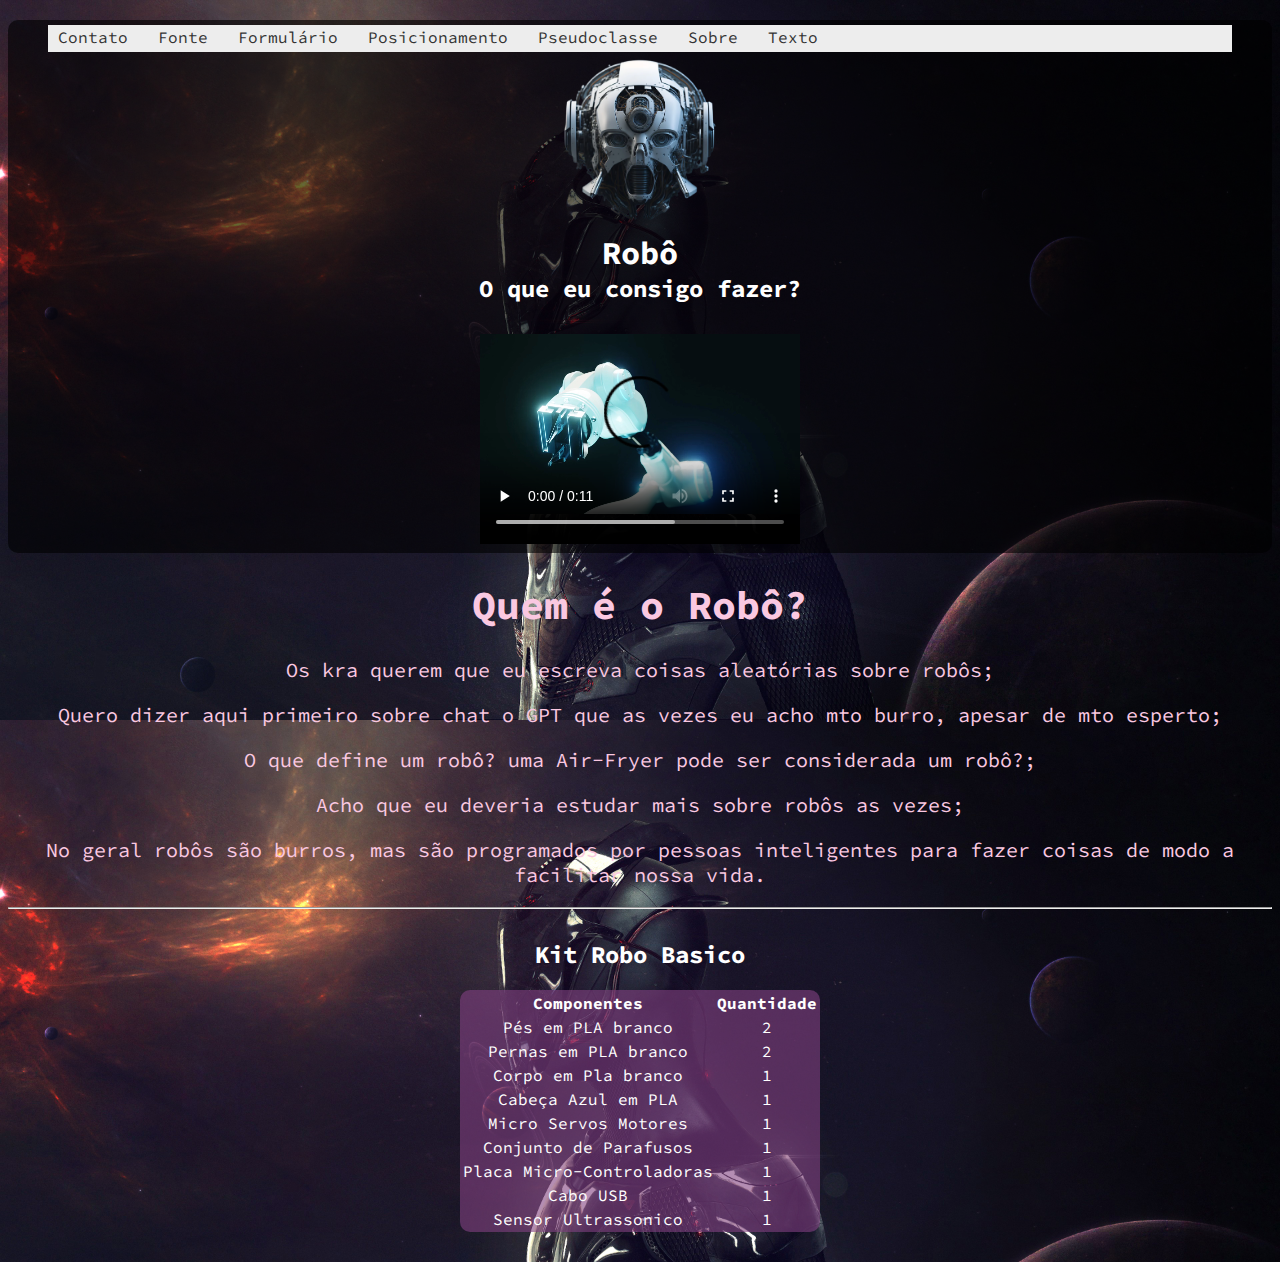
<file: Unidade 2/Index.html>
<!Doctype html>
<html lang="pt-br">
    <Head>
        <title>Site do Robô</title>
        <meta charset="utf-8">
        <link rel="stylesheet" href="CSS/Styles.css">
        <link href="<link rel="preconnect" href="https://fonts.googleapis.com">
        <link rel="preconnect" href="https://fonts.gstatic.com" crossorigin>
        <link href="https://fonts.googleapis.com/css2?family=Source+Code+Pro:wght@300&display=swap" rel="stylesheet">
    </Head>
    <body>
        <main>
            <nav id="menu">
                <ul>
                    <li> <a href="../Unidade 2/Contato.html" target="_blank">Contato</a></li>
                    <li> <a href="../Unidade 2/fonte.html" target="_blank">Fonte</a></li>
                    <li> <a href="../Unidade 2/Formulário.html" target="_blank">Formulário</a></li>
                    <li> <a href="../Unidade 2/Posicionamento.html" target="_blank">Posicionamento</a></li>
                    <li> <a href="../Unidade 2/Pseudoclasse.html" target="_blank">Pseudoclasse</a></li>
                    <li> <a href="../Unidade 2/Sobre.html" target="_blank">Sobre</a></li>
                    <li> <a href="../Unidade 2/Texto.html" target="_blank">Texto</a></li>
                </ul>
            </nav>
            <div class="logo">
                <img src="Imagens/image-removebg-preview.png" alt="Robô" width="20%" height="20%">                
            </div>
            <h1 class="manchete">Robô</h1>
            <h2 class="headline">O que eu consigo fazer?</h2>
            <div class="video">
                <video width="320" height="240" controls="controls">
                    <source src="../Unidade 2/Vídeos/Robo.mp4" type="video/mp4"/>
            </div>
        </main>
        <Article>
            <h1>Quem é o Robô?</h1>
            <p>Os kra querem que eu escreva coisas aleatórias sobre robôs;</p>
            <p>Quero dizer aqui primeiro sobre chat o GPT que as vezes eu acho mto burro, apesar de mto esperto;</p>
            <p>O que define um robô? uma Air-Fryer pode ser considerada um robô?;</p>
            <p>Acho que eu deveria estudar mais sobre robôs as vezes;</p>
            <p>No geral robôs são burros, mas são programados por pessoas inteligentes para fazer coisas de modo a facilitar nossa vida.</p>
        </Article>
        <hr>
        <Div class="Robo">
            <h2>Kit Robo Basico</h2>
            <table>
                <thead>
                    <tr>
                        <th>Componentes</th>
                        <th>Quantidade</th>
                    </tr>
                </thead>
                <Tbody>
                    <tr>
                        <td>Pés em PLA branco</td>
                        <td>2</td>
                    </tr>
                    <tr>
                        <td>Pernas em PLA branco</td>
                        <td>2</td>
                    </tr>
                    <tr>
                        <td>Corpo em Pla branco</td>
                        <td>1</td>
                    </tr>
                    <tr>
                        <td>Cabeça Azul em PLA</td>
                        <td>1</td>
                    </tr>
                    <tr>
                        <td>Micro Servos Motores</td>
                        <td>1</td>
                    </tr>
                    <tr>
                        <td>Conjunto de Parafusos</td>
                        <td>1</td>
                    </tr>
                    <tr>
                        <td>Placa Micro-Controladoras</td>
                        <td>1</td>
                    </tr>
                    <tr>
                        <td>Cabo USB</td>
                        <td>1</td>
                    </tr>
                    <tr>
                        <td>Sensor Ultrassonico</td>
                        <td>1</td>
                    </tr>
                </Tbody>
            </table>
        </Div>
        
    </body>
</html>
</file>
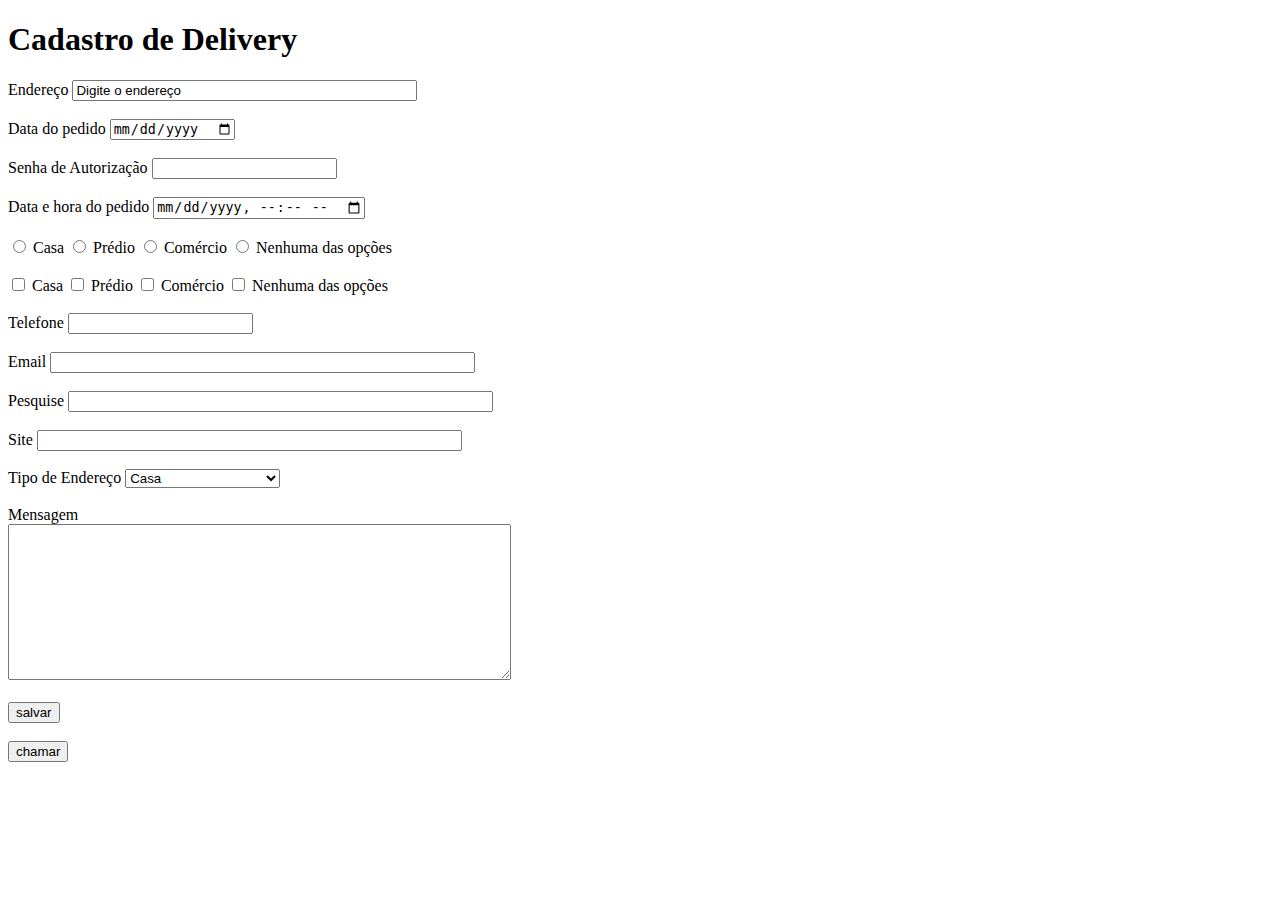
<file: Unidade 1/Delivery.html>
<!DOCTYPE html>
<html lang="pt-br">
    <head>
        <meta charset="utf-8">
        <title>Delivery</title>
    </head>
    <Body>
        <h1>Cadastro de Delivery</h1>
        <form>
            <label>Endereço</label> <input type="text" name="endereço" value="Digite o endereço" size="40" maxlength="150"/>
            <br><br>
            <label>Data do pedido</label> <input type="date" name="Data_pedido"/>
            <br><br>
            <label>Senha de Autorização</label> <input type="password"  name="Senha"/>
            <br><br>
            <label>Data e hora do pedido</label> <input type="datetime-local" name="datahora_pedido"/>
            <br><br>
            <input type="radio" id="alterntiva1" name="alternativa" value="A"/> <label for="alterntiva1">Casa</label>
            <input type="radio" id="alterntiva2" name="alternativa" value="B"/> <label for="alterntiva2">Prédio</label>
            <input type="radio" id="alterntiva3" name="alternativa" value="C"/> <label for="alterntiva3">Comércio</label>
            <input type="radio" id="alterntiva4" name="alternativa" value="D"/> <label for="alterntiva4">Nenhuma das opções</label>
            <br><br>
            <input type="checkbox" id="alterntiva1" name="alternativa" value="A"/> <label for="alterntiva1">Casa</label>
            <input type="checkbox" id="alterntiva2" name="alternativa" value="B"/> <label for="alterntiva2">Prédio</label>
            <input type="checkbox" id="alterntiva3" name="alternativa" value="C"/> <label for="alterntiva3">Comércio</label>
            <input type="checkbox" id="alterntiva4" name="alternativa" value="D"/> <label for="alterntiva4">Nenhuma das opções</label>
            <br><br>
            <label>Telefone</label> <input type="tel" name="telefone" size="20"/>
            <br><br>
            <label>Email</label> <input type="email" name="email" size="50" maxlength="80"/>
            <br><br>
            <label>Pesquise</label> <input type="search" name="busca" size="50" maxlength="80"/>
            <br><br>
            <label>Site</label> <input type="URL" name="site" size="50" maxlength="80"/>
            <br><br>
            <label>Tipo de Endereço</label>
            <select name="tp_endereço" id="tp_endereço">
                <option value="AC">Casa</option>
                <option value="AC">Prédio</option>
                <option value="AC">Comércio</option>
                <option value="AC">Nenhuma das Opções</option>
            </select>
            <br><br>
            <label>Mensagem</label>
            <br>
            <textarea name="texto" id="texto" rows="10" cols="60"></textarea>
            <br><br>
            <input type="submit" name="enviar" value="salvar"/>
            <br><br>
            <input type="button" name="chamar" value="chamar" onclick="alert('Primeira mensagem!!!')"/>
        </form>
    </Body>
</html>
</file>
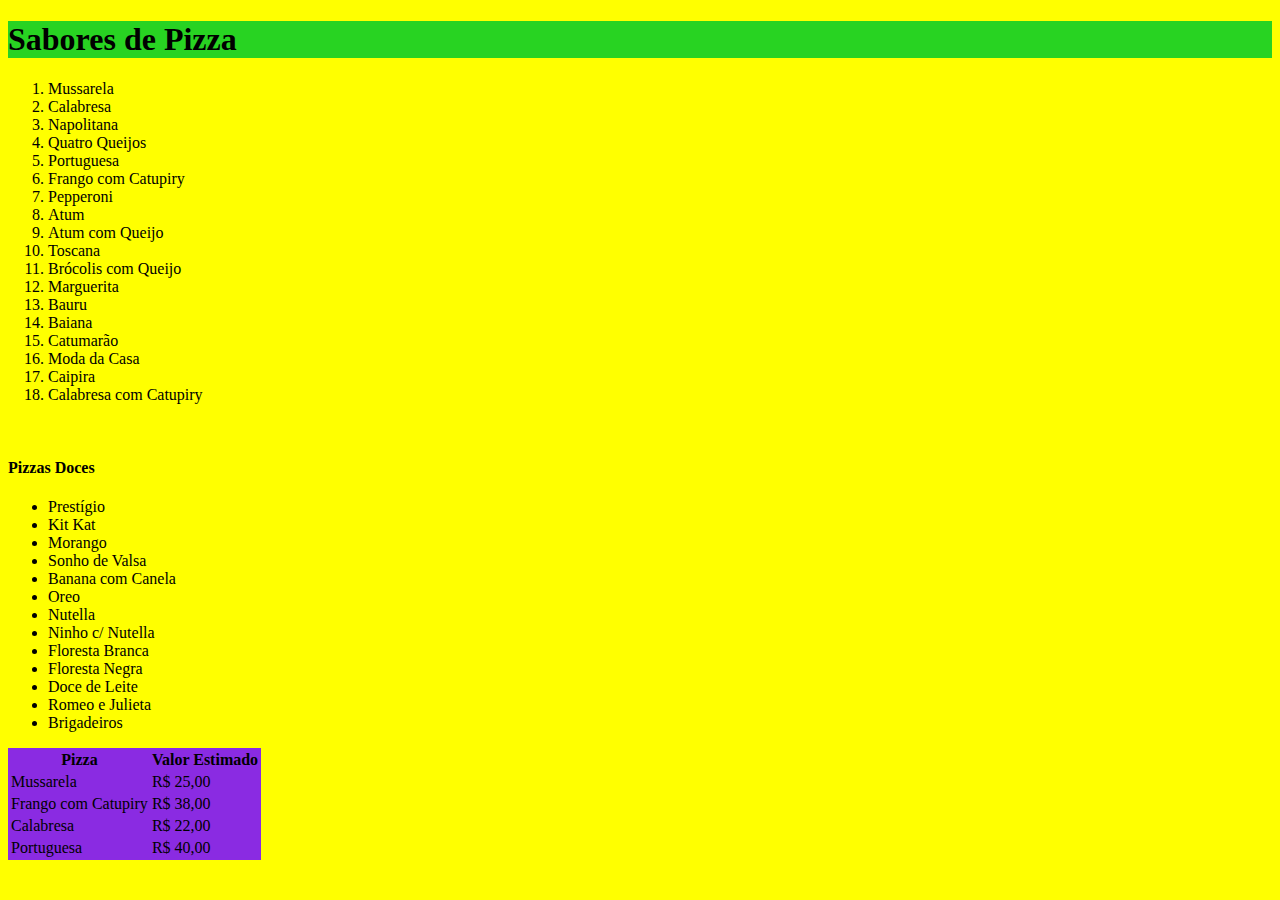
<file: Unidade 1/Sobores.html>
<!DOCTYPE html>
<Html>
	<Head>
		<meta charset="utf-8">
		<Title>Sabores</Title>
	</Head>
	<Body>
		<body style="background-color: yellow;">
		<h1 style="background-color: rgb(40, 211, 34);"">Sabores de Pizza</h1>
			<ol>
				<li>Mussarela</li>
				<li>Calabresa</li>
				<li>Napolitana</li>
				<li>Quatro Queijos</li>
				<li>Portuguesa</li>
				<li>Frango com Catupiry</li>
				<li>Pepperoni</li>
				<li>Atum</li>
				<li>Atum com Queijo</li>
				<li>Toscana</li>
				<li>Brócolis com Queijo</li>
				<li>Marguerita</li>
				<li>Bauru</li>
				<li>Baiana</li>
				<li>Catumarão</li>
				<li>Moda da Casa</li>
				<li>Caipira</li>
				<li>Calabresa com Catupiry</li>
			</ol>
		<br>
		<h4>Pizzas Doces</h4>
			<ul>
				<li>Prestígio</li>
				<li>Kit Kat</li>
				<li>Morango</li>
				<li>Sonho de Valsa</li>
				<li>Banana com Canela</li>
				<li>Oreo</li>
				<li>Nutella</li>
				<li>Ninho c/ Nutella</li>
				<li>Floresta Branca</li>
				<li>Floresta Negra</li>
				<li>Doce de Leite</li>
				<li>Romeo e Julieta</li>
				<li>Brigadeiros</li>
			</ul>
			<table style="background-color: blueviolet;">
				<tr>
					<th>Pizza</th>
					<th>Valor Estimado</th>
				</tr>
				<tr>
					<td>Mussarela</td>
					<td>R$ 25,00</td>
				</tr>
				<tr>
					<td>Frango com Catupiry</td>
					<td>R$ 38,00</td>
				</tr>
				<tr>
					<td>Calabresa</td>
					<td>R$ 22,00 </td>
				</tr>
				<tr>
					<td>Portuguesa</td>
					<td>R$ 	40,00</td>
				</tr>
			</table>
	</Body>
</html>
</file>
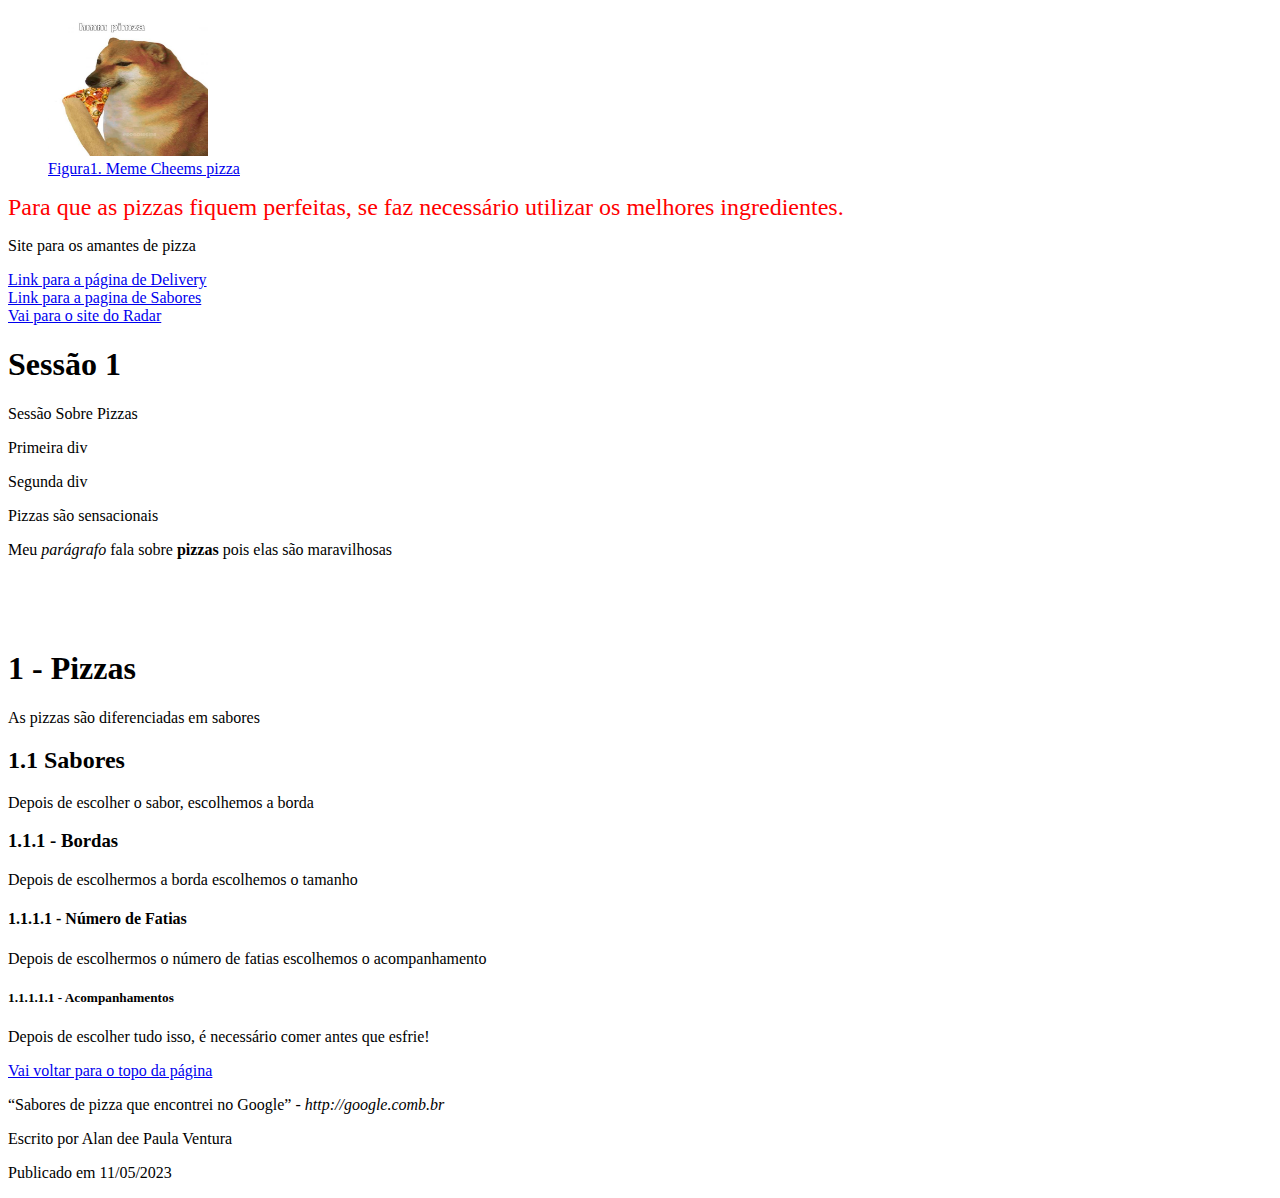
<file: Unidade 1/Untitled-1.html>
<!DOCTYPE html>
<html lang="pt-br">
    <head>
        <meta charset="utf-8">
        <title>Olá Mundo!!!</title>
    </head>
    <body>
        <figure>
            <a href="Sobores.html" target="_blank">
                <img src="Imagens/Cheems Pizza.jpeg" alt="Hmmm pimzza" height="140" width="160">
                <figcaption>Figura1. Meme Cheems pizza</figcaption>
            </a>
        </figure>
        <p>
            <font size="5"Arial color="red">
                Para que as pizzas fiquem perfeitas, se faz necessário utilizar os melhores ingredientes.
            </font>
        </p>
        <a name="Topo"></a> <!--âncora-->
        <header>
            <p>Site para os amantes de pizza</p>
        </header>
        <a href="Delivery.html" target="_blank">Link para a página de Delivery</a>
        <br>
        <a href="Sobores.html" target="_blank">Link para a pagina de Sabores</a>
        <br>
        <a href="https://radar.farmarcas.com.br/dashboard" target="_blank">Vai para o site do Radar</a>
        <Section>
            <h1>Sessão 1</h1>
            <p>Sessão Sobre Pizzas</p>
        </Section>

        <div>
            <p>Primeira div</p>
        </div>
        
        <div>
            <p>Segunda div</p>
        </div>
        <main>
            <article>
                <p>Pizzas são sensacionais</p>
            </article>
            <p>Meu <em>parágrafo</em> fala sobre <strong>pizzas</strong> pois elas são maravilhosas</p>
            <br><br><br>
        </main>
        <h1>1 - Pizzas</h1>
        <p>As pizzas são diferenciadas em sabores</p>
            <h2>1.1 Sabores</h2>
            <p>Depois de escolher o sabor, escolhemos a borda</p>
                <h3>1.1.1 - Bordas</h3>
                <p>Depois de escolhermos a borda escolhemos o tamanho</p>
                    <h4>1.1.1.1 - Número de Fatias</h4>
                    <p>Depois de escolhermos o número de fatias escolhemos o acompanhamento</p>
                        <h5>1.1.1.1.1 - Acompanhamentos</h5>
                        <p>Depois de escolher tudo isso, é necessário comer antes que esfrie!</p>
        <a href="#Topo">Vai voltar para o topo da página</a>
        <Footer>
            <p>
                <q>Sabores de pizza que encontrei no Google</q> - <cite>http://google.comb.br</cite>
            </p>
            <p>Escrito por Alan dee Paula Ventura</p>
            <p>Publicado em <time datetime="11/05/2023">11/05/2023</time></p>
        </Footer>
    </body>
</html>
</file>
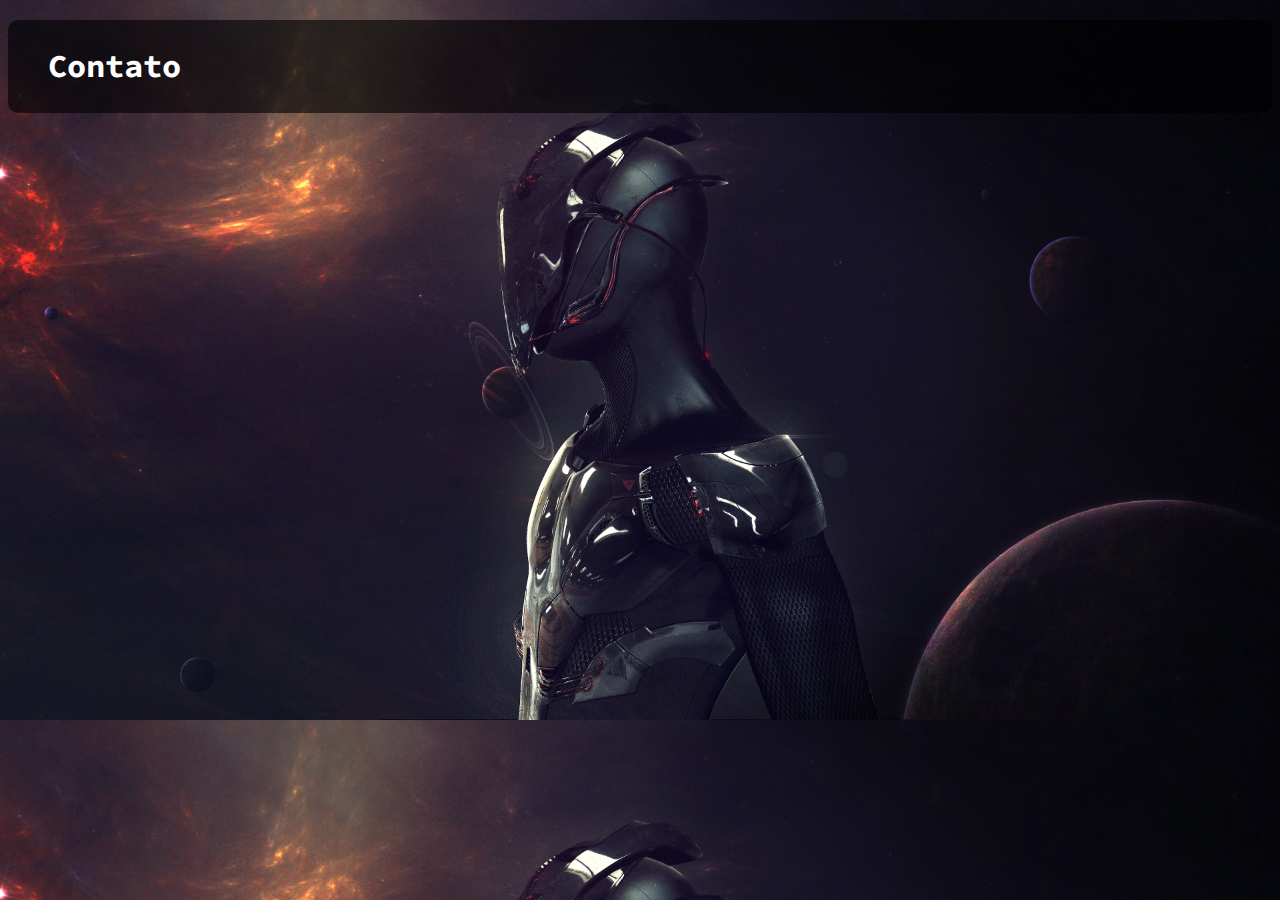
<file: Unidade 2/Contato.html>
<!DOCTYPE html>
<html lang="pt-br">
    <Head>
        <title>Contato</title>
        <meta charset="utf-8">
        <link rel="stylesheet" href="CSS/Styles.css">
        <link href="<link rel="preconnect" href="https://fonts.googleapis.com">
        <link rel="preconnect" href="https://fonts.gstatic.com" crossorigin>
        <link href="https://fonts.googleapis.com/css2?family=Source+Code+Pro:wght@300&display=swap" rel="stylesheet">
    </Head>
    <body>
        <main>
            <H1>Contato</H1>
        </main>
    </body>
</html>
</file>
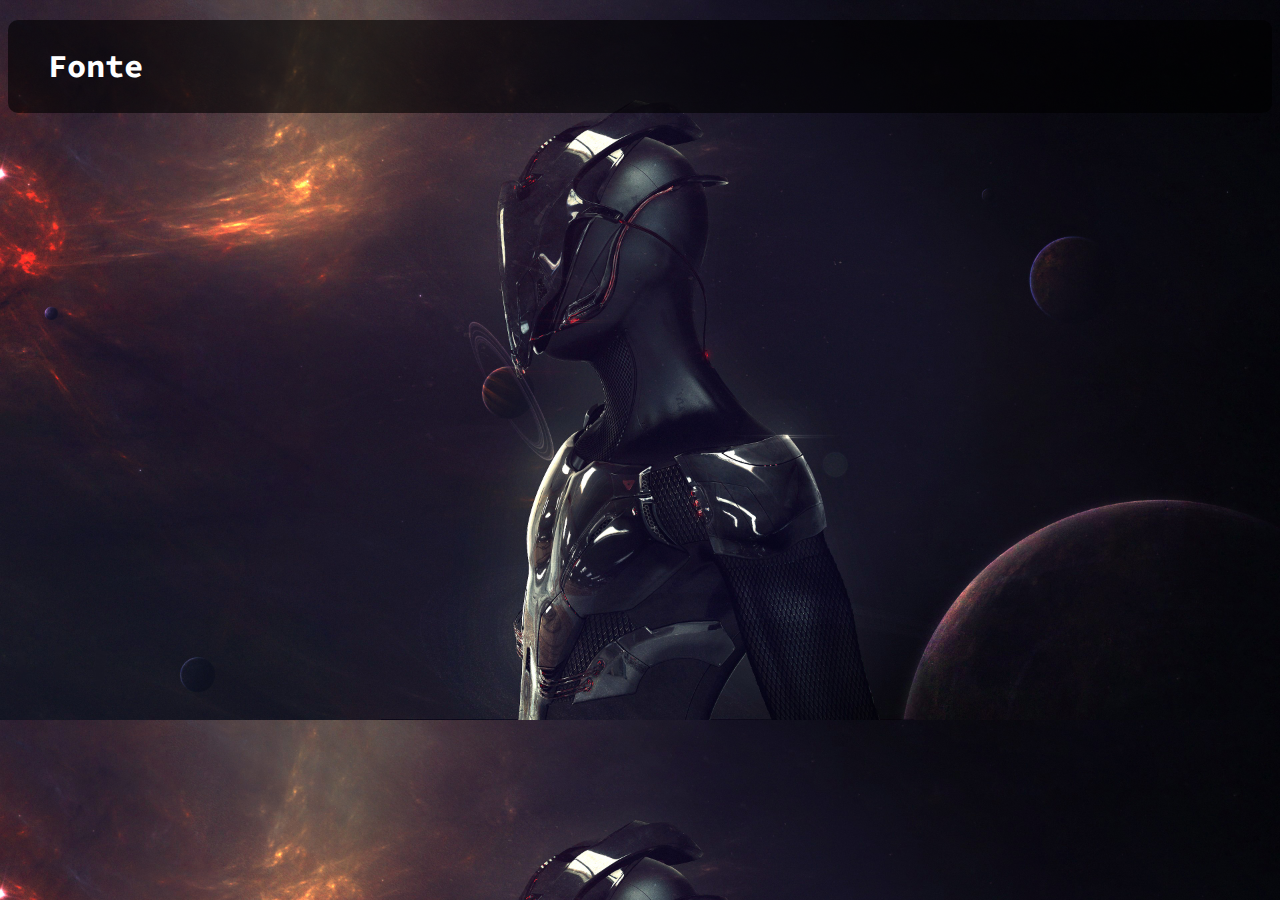
<file: Unidade 2/fonte.html>
<!DOCTYPE html>
<html lang="pt-br">
    <Head>
        <title>Fonte</title>
        <meta charset="utf-8">
        <link rel="stylesheet" href="CSS/Styles.css">
        <link href="<link rel="preconnect" href="https://fonts.googleapis.com">
        <link rel="preconnect" href="https://fonts.gstatic.com" crossorigin>
        <link href="https://fonts.googleapis.com/css2?family=Source+Code+Pro:wght@300&display=swap" rel="stylesheet">
    </Head>
    <body>
        <main>
            <H1>Fonte</H1>
        </main>
    </body>
</html>
</file>
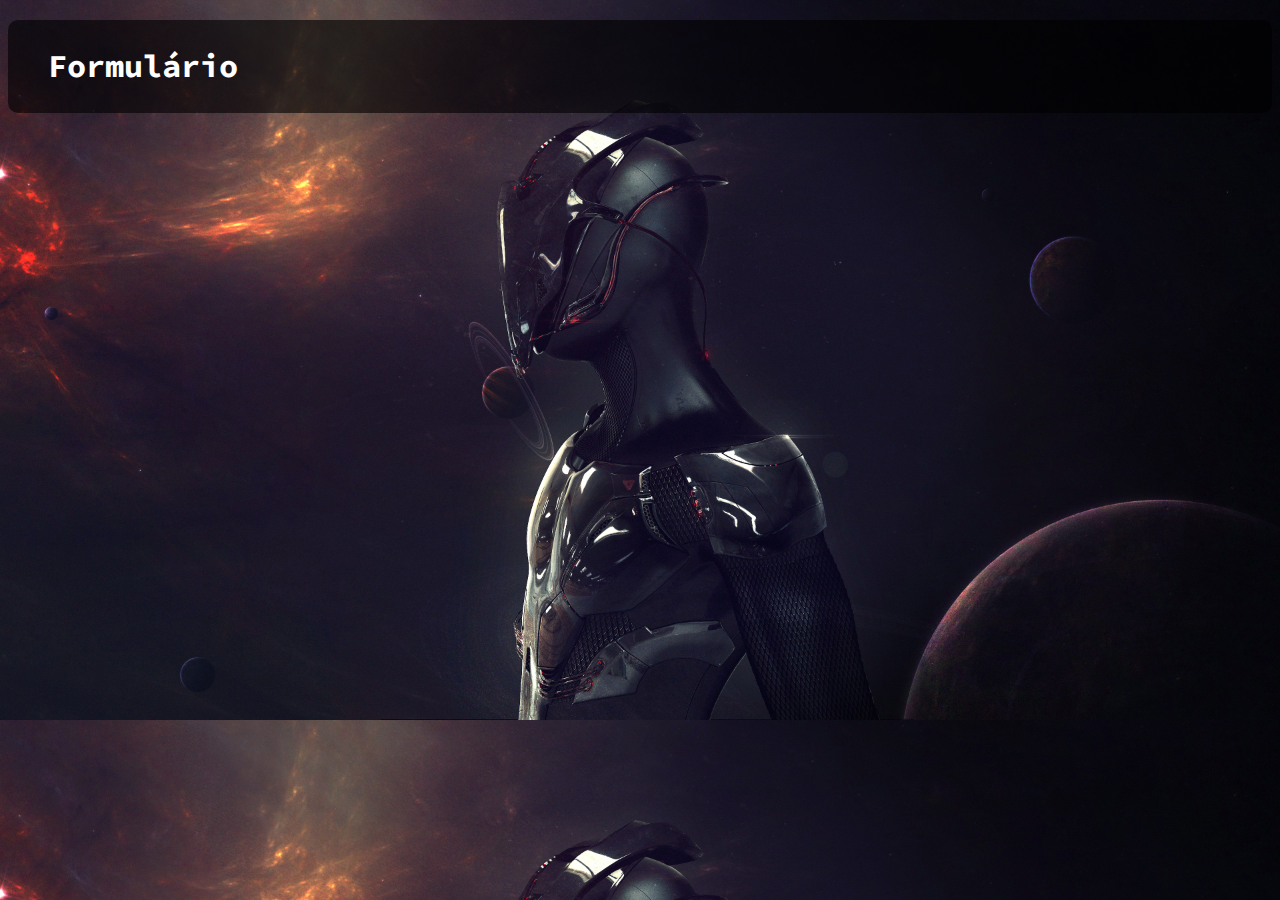
<file: Unidade 2/Formulário.html>
<!DOCTYPE html>
<html lang="pt-br">
    <Head>
        <title>Formulário</title>
        <meta charset="utf-8">
        <link rel="stylesheet" href="CSS/Styles.css">
        <link href="<link rel="preconnect" href="https://fonts.googleapis.com">
        <link rel="preconnect" href="https://fonts.gstatic.com" crossorigin>
        <link href="https://fonts.googleapis.com/css2?family=Source+Code+Pro:wght@300&display=swap" rel="stylesheet">
    </Head>
    <body>
        <main>
            <H1>Formulário</H1>
        </main>
    </body>
</html>
</file>
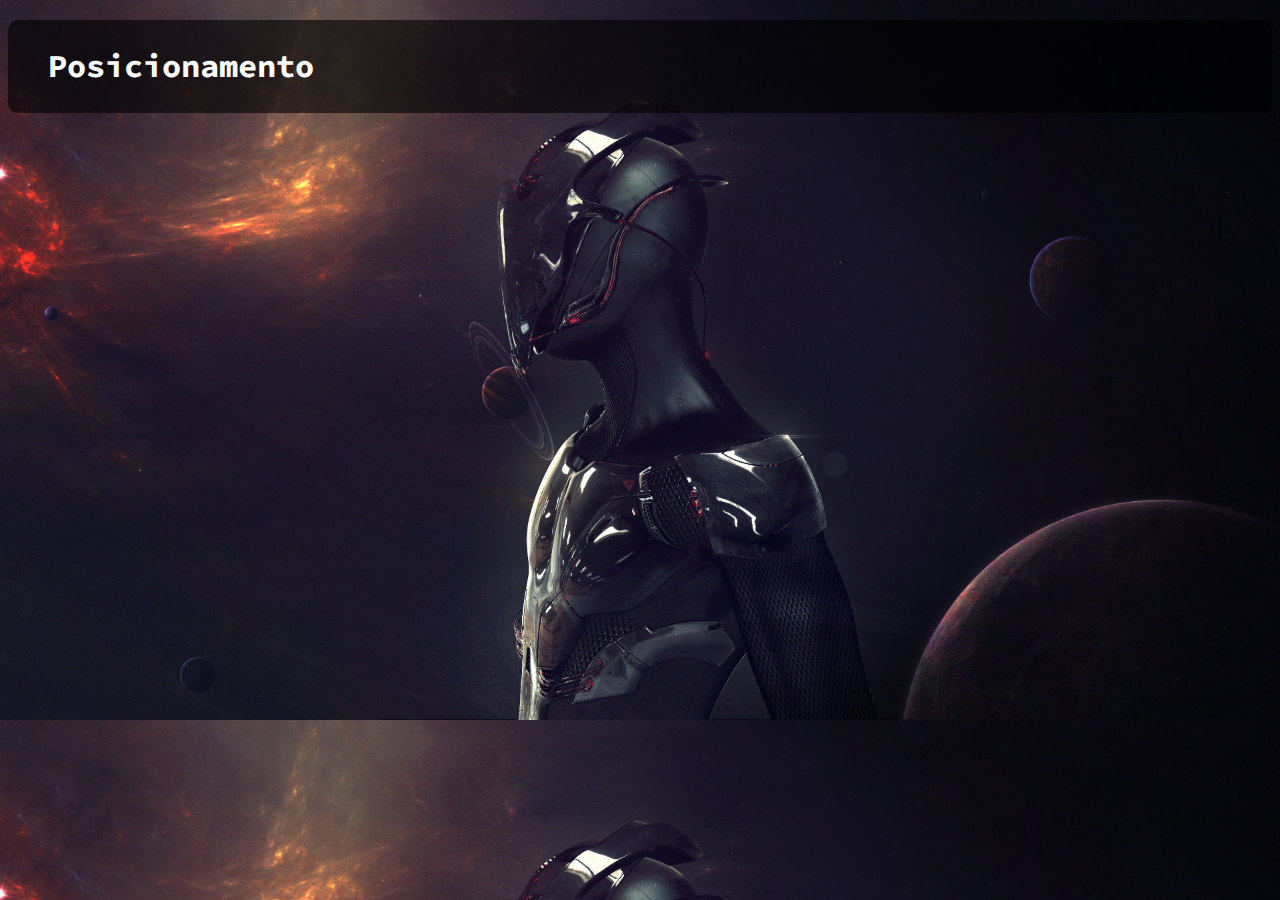
<file: Unidade 2/Posicionamento.html>
<!DOCTYPE html>
<html lang="pt-br">
    <Head>
        <title>Posicionamento</title>
        <meta charset="utf-8">
        <link rel="stylesheet" href="CSS/Styles.css">
        <link href="<link rel="preconnect" href="https://fonts.googleapis.com">
        <link rel="preconnect" href="https://fonts.gstatic.com" crossorigin>
        <link href="https://fonts.googleapis.com/css2?family=Source+Code+Pro:wght@300&display=swap" rel="stylesheet">
    </Head>
    <body>
        <main>
            <H1>Posicionamento</H1>
        </main>
    </body>
</html>
</file>
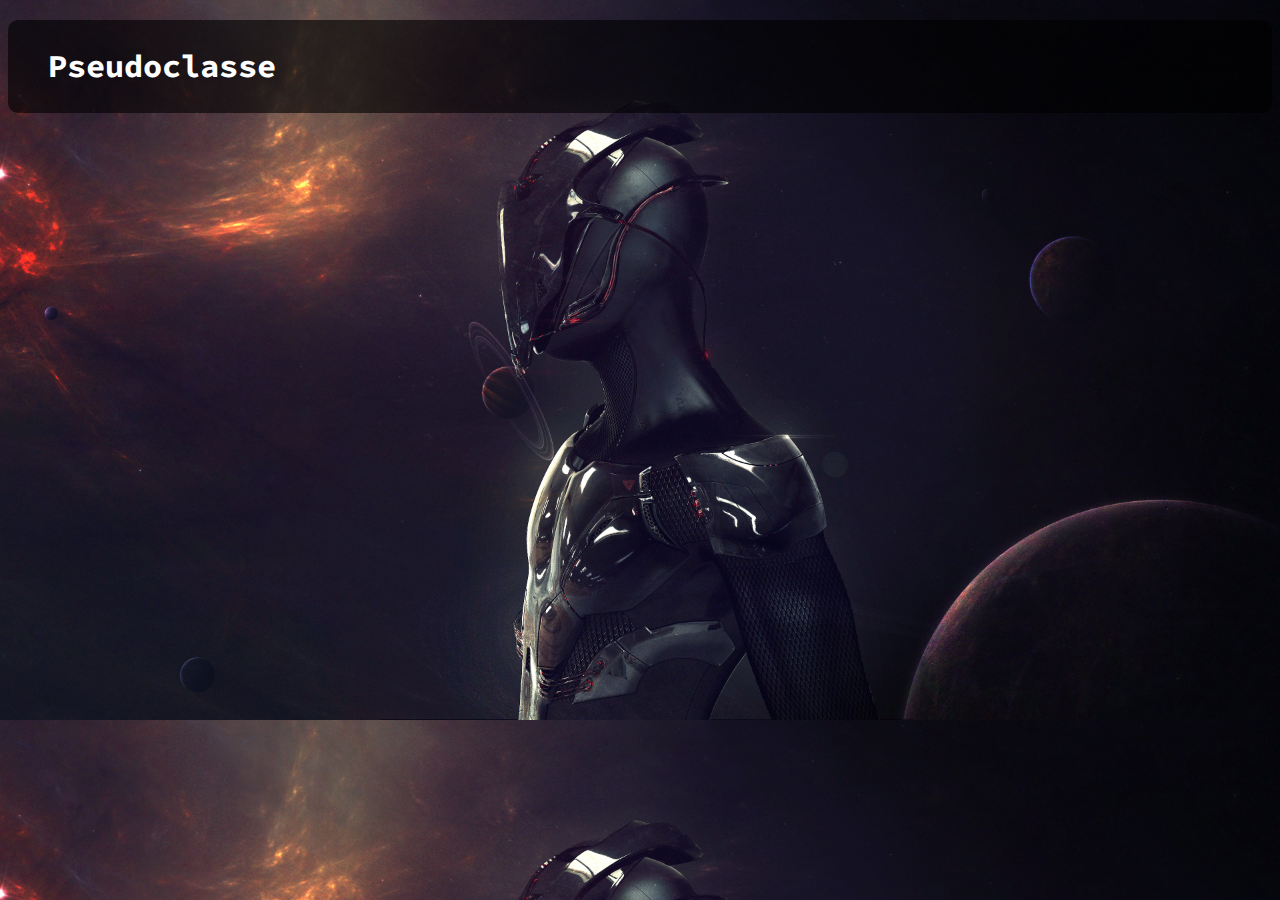
<file: Unidade 2/Pseudoclasse.html>
<!DOCTYPE html>
<html lang="pt-br">
    <Head>
        <title>Pseudoclasse</title>
        <meta charset="utf-8">
        <link rel="stylesheet" href="CSS/Styles.css">
        <link href="<link rel="preconnect" href="https://fonts.googleapis.com">
        <link rel="preconnect" href="https://fonts.gstatic.com" crossorigin>
        <link href="https://fonts.googleapis.com/css2?family=Source+Code+Pro:wght@300&display=swap" rel="stylesheet">
    </Head>
    <body>
        <main>
            <H1>Pseudoclasse</H1>
        </main>
    </body>
</html>
</file>
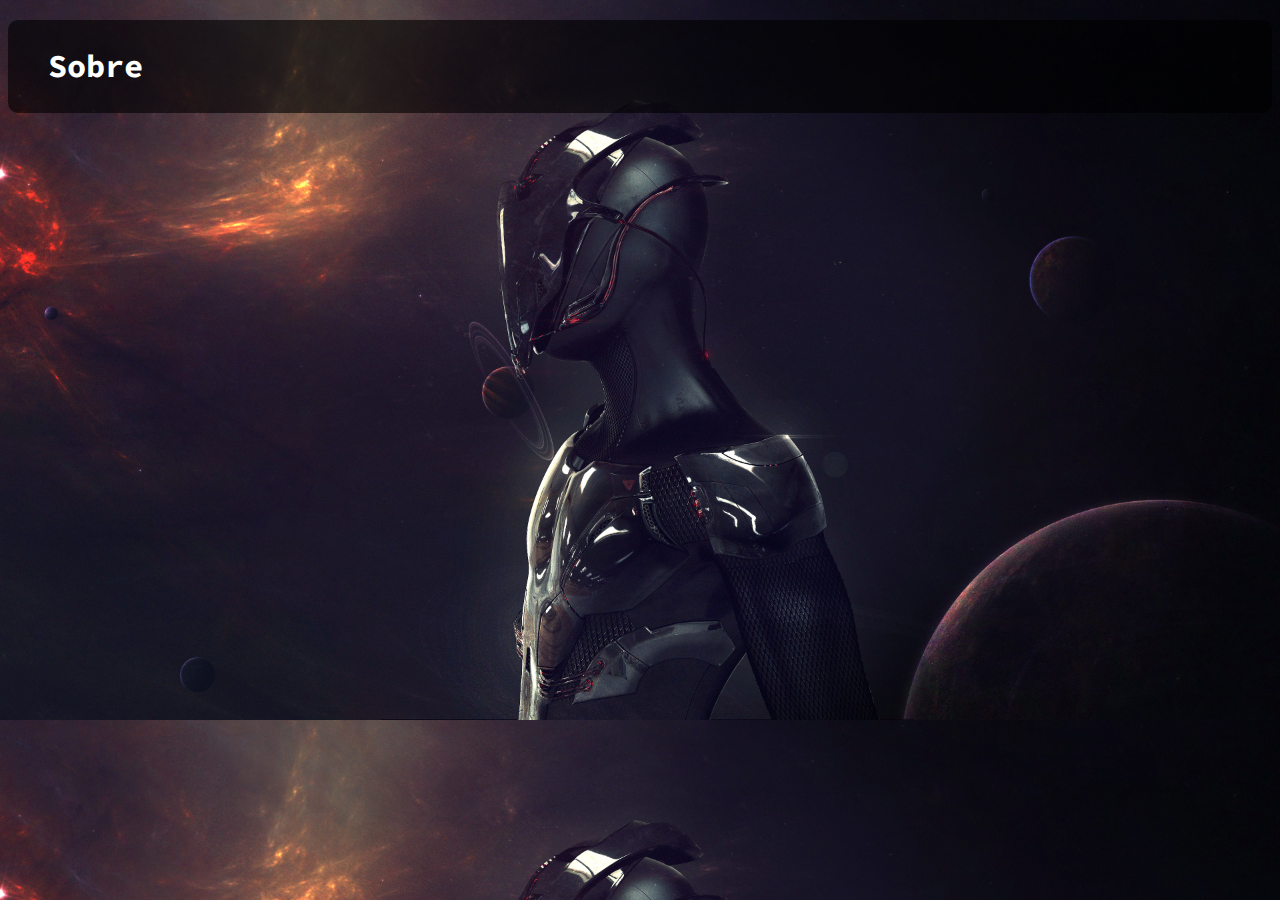
<file: Unidade 2/Sobre.html>
<!DOCTYPE html>
<html lang="pt-br">
    <Head>
        <title>Sobre</title>
        <meta charset="utf-8">
        <link rel="stylesheet" href="CSS/Styles.css">
        <link href="<link rel="preconnect" href="https://fonts.googleapis.com">
        <link rel="preconnect" href="https://fonts.gstatic.com" crossorigin>
        <link href="https://fonts.googleapis.com/css2?family=Source+Code+Pro:wght@300&display=swap" rel="stylesheet">
    </Head>
    <body>
        <main>
            <H1>Sobre</H1>
        </main>
    </body>
</html>
</file>
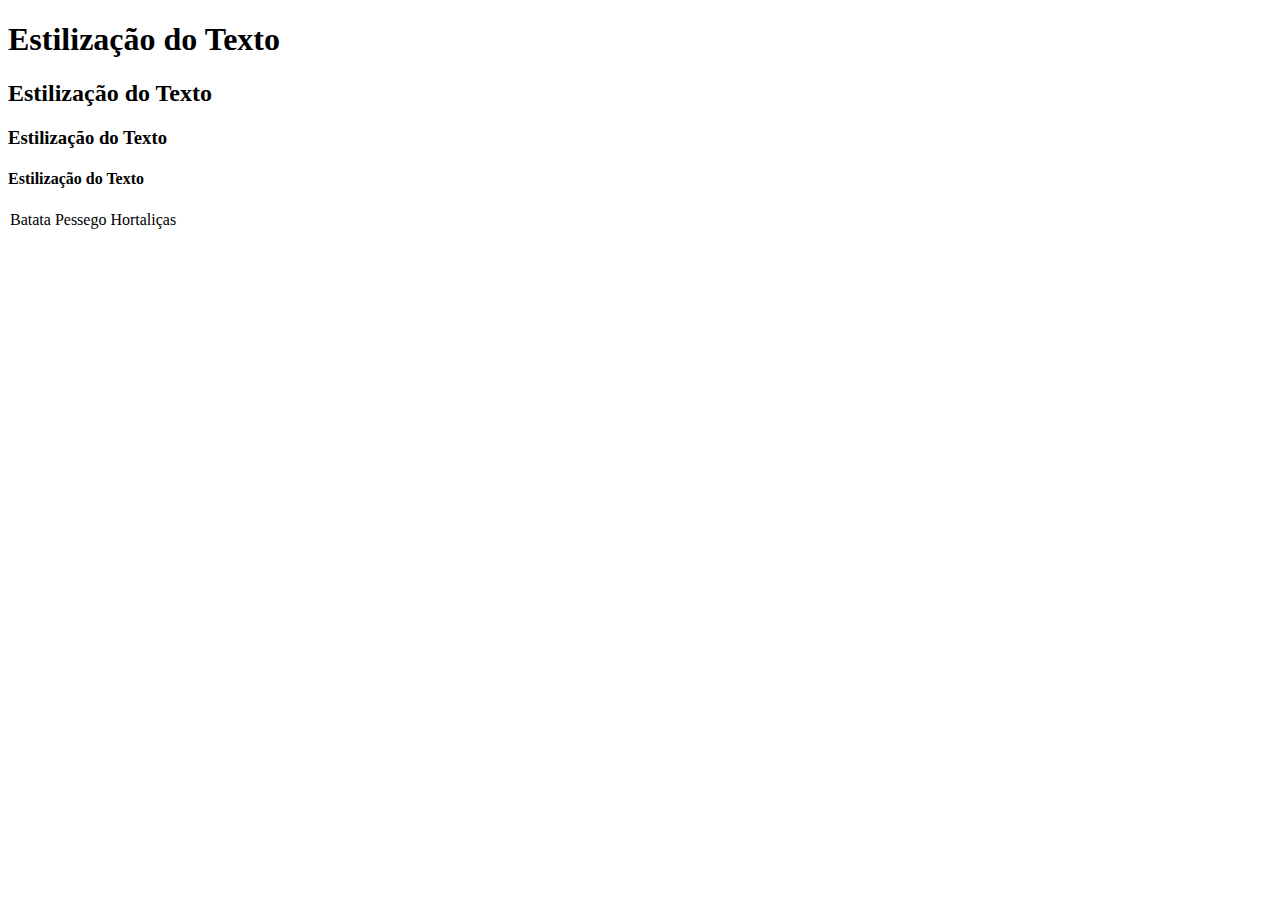
<file: Unidade 2/Texto.html>
<!DOCTYPE html>
<html lang="pt-br">
    <Head>
        <title>Texto</title>
        <meta charset="utf-8">
        <link rel="stylesheet" href="CSS/texto.css"">
        <link href="<link rel="preconnect" href="https://fonts.googleapis.com">
        <link rel="preconnect" href="https://fonts.gstatic.com" crossorigin>
        <link href="https://fonts.googleapis.com/css2?family=Source+Code+Pro:wght@300&display=swap" rel="stylesheet">
    </Head>
    <body>
        <main>
            <H1>Estilização do Texto</H1>
            <h2>Estilização do Texto</h2>
            <h3>Estilização do Texto</h3>
            <h4>Estilização do Texto</h4>
        </main>
        <nav id="Lista">
            <ul>
                <li>Batata</li>
                <li>Pessego</li>
                <li>Hortaliças</li>
            </ul>
        </nav>
    </body>
</html>
</file>
<file: Unidade 2/CSS/Styles.css>
body {background-color: blue;
      background-image: url(../Imagens/Robo.jpg);
      background-repeat: repeat;
      background-size: 100%;
      font-family: 'Source Code Pro', monospace;
      color: white;}
main {background-color: rgba(0, 0, 0, 0.6);
      padding: 5px 40px;
      margin-top: 20px;
      border-radius: 10px;}
.logo {margin: 0;
       text-align: center;}
.manchete {margin: 0;
           text-align: center;}
.headline {margin: 0;
           text-align: center;}
.video {margin: 0;
        text-align: center;}
article {text-align: center;
         font-style: normal;
         font-size: 20px;
         color:rgb(250, 200, 225);}
.Robo {margin: 30px 0;
       text-align: center;
       width: 100%;}
.Robo table {background: rgba(130, 65, 130, 0.6);
             border-radius: 10px;
             padding: 0px;
             margin-block-start: 0 auto;
             margin-left: auto;
             margin-right: auto;}
#menu ul {padding: 0px;
          margin: 0px;
          background-color: #EDEDED;
          list-style: none;}
#menu ul li {display: inline;}
#menu ul li a {padding: 2px 10px;
               display: inline-block;
               background-color: #EDEDED;
               color: #333;
               text-decoration: none;
               border-bottom: 3px solid #ededed;}
#menu ul li a:hover {background-color: #D6D6D6;
                     color: #6d6d6d;
                     border-bottom: 3px solid #EA0000;}
</file>
<file: Unidade 2/CSS/texto.css>
#Lista ul li {display: inline;}
#Lista ul {padding: 2px;}
#Lista ul li:hover {background-color: rgb(204, 51, 51);
                    color: gray;
                    border-bottom: 3px solid blue;}
</file>
